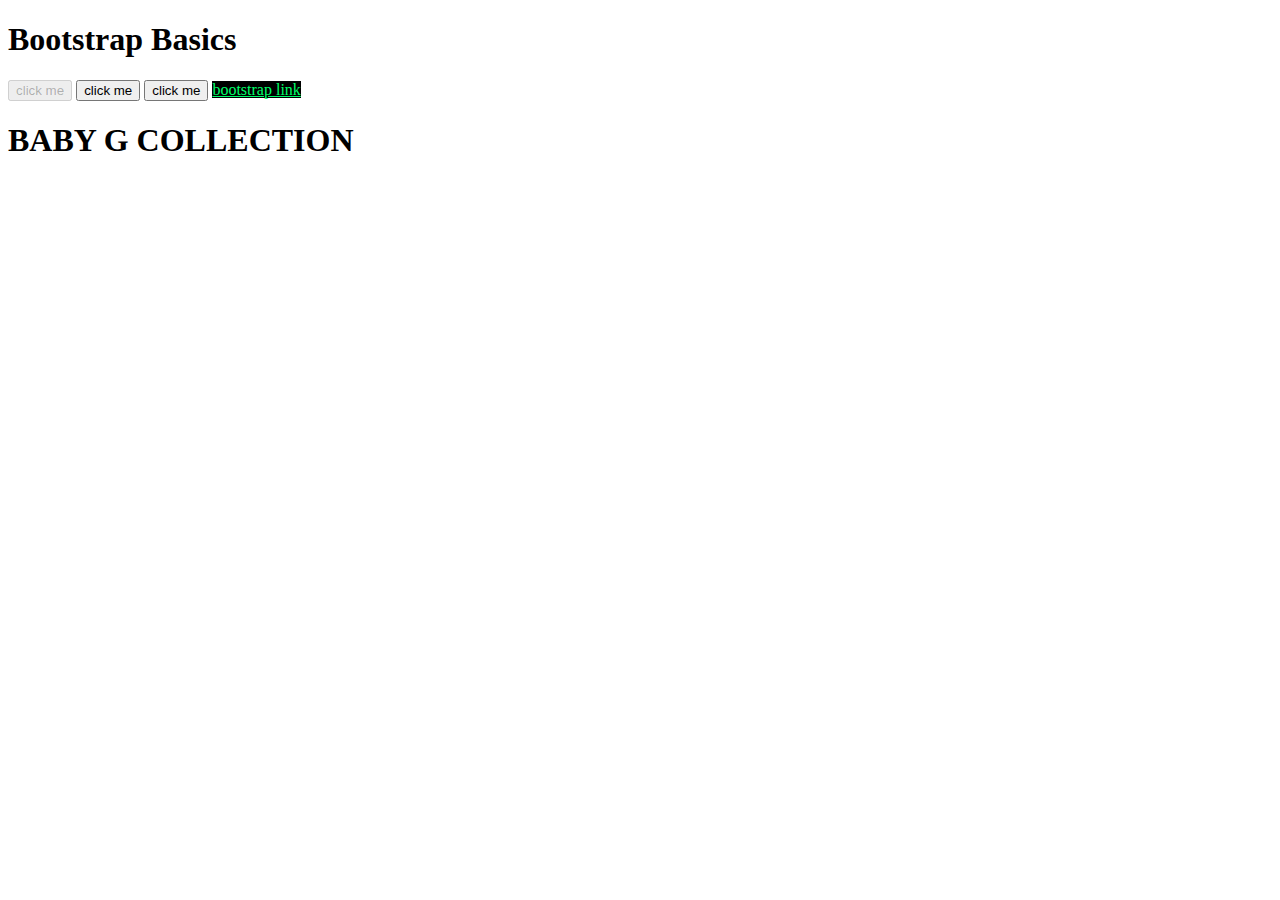
<file: index.html>
<!DOCTYPE html>
<html lang="en">

<head>
     <meta charset="UTF-8">
     <meta name="viewport" content="width=device-width, initial-scale=1.0">
     <title>frontend tutorial</title>
     <link rel="stylesheet" href="./style.css">

     <link href="https://cdn.jsdelivr.net/npm/bootstrap@5.3.5/dist/css/bootstrap.min.css" rel="stylesheet"
          integrity="sha384-SgOJa3DmI69IUzQ2PVdRZhwQ+dy64/BUtbMJw1MZ8t5HZApcHrRKUc4W0kG879m7" crossorigin="anonymous">

     <style>

     </style>
</head>


<style>
     .btn-lg {
          color: rgb(0, 255, 106);
          background-color: black;
     }
</style>

<body>
     <h1>Bootstrap Basics </h1>

     <button class="btn btn-primary btn-sm" disabled>click me</button>
     <button class="btn btn-primary btn-sm" active>click me</button>


     <button class="btn btn-primary btn-sm">click me</button>
     <a href="" class="btn btn-info btn-lg">bootstrap link</a>


     <div class="container py-4">
          <header class="pb-3 mb-4 border-bottom"></header>

          <div class="p-5 mb-4 bg-body-tertiary rounded-3">
               <div class="container-fluid py-5">
                    <h1 class="display-5 fw-bold">BABY G COLLECTION</h1>
               </div>
          </div>



     </div>
     </div>










     <script src="https://cdn.jsdelivr.net/npm/bootstrap@5.3.5/dist/js/bootstrap.bundle.min.js"
          integrity="sha384-k6d4wzSIapyDyv1kpU366/PK5hCdSbCRGRCMv+eplOQJWyd1fbcAu9OCUj5zNLiq"
          crossorigin="anonymous"></script>
</body>

</html>
</file>
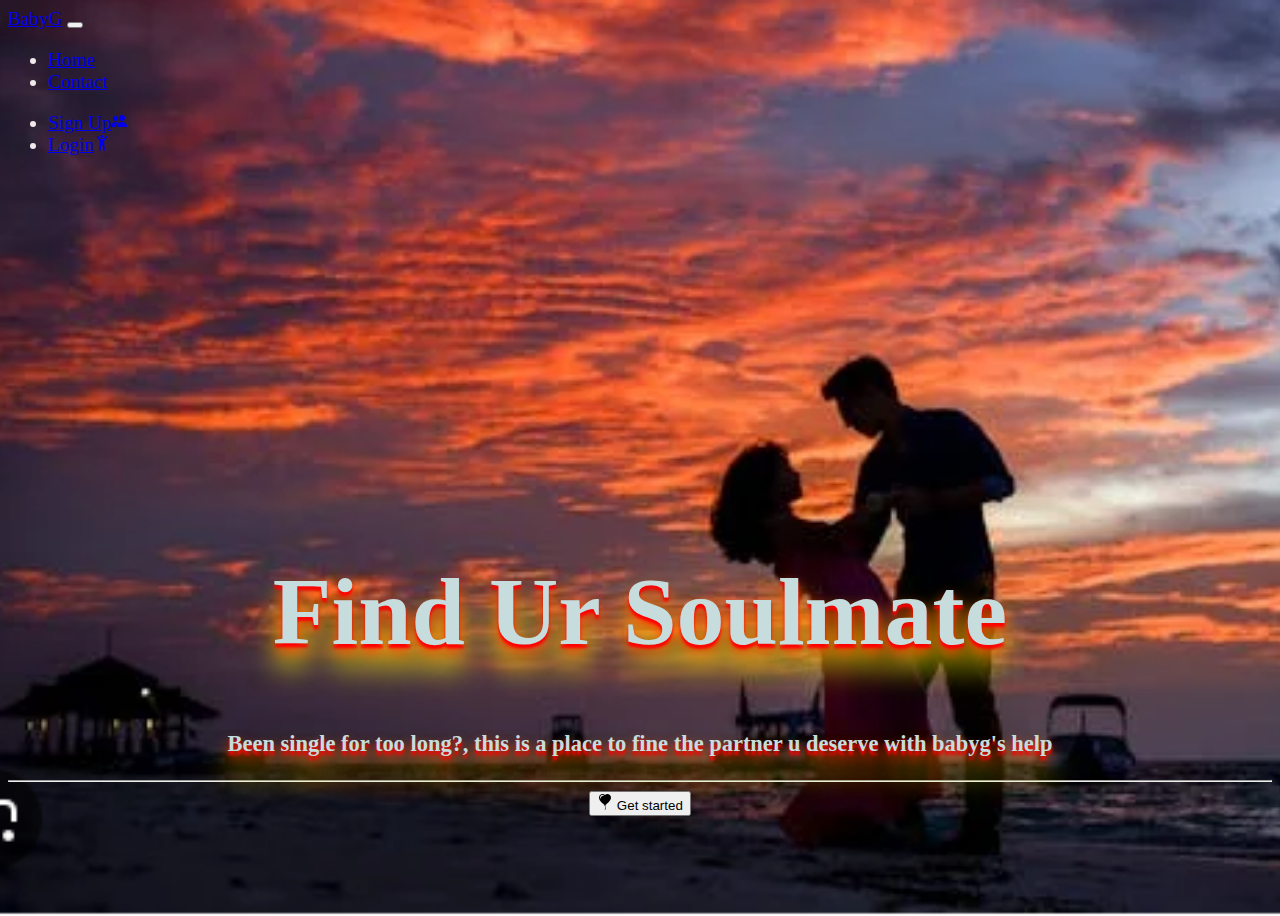
<file: dating.html>
<!DOCTYPE html>
<html lang="en">

<head>
    <meta charset="UTF-8">
    <meta name="viewport" content="width=device-width, initial-scale=1.0">
    <title>love site</title>

    <link href="https://cdn.jsdelivr.net/npm/bootstrap-icons@1.10.5/font/bootstrap-icons.css" rel="stylesheet">



    <link href="https://cdn.jsdelivr.net/npm/bootstrap@5.3.7/dist/css/bootstrap.min.css" rel="stylesheet"
        integrity="sha384-LN+7fdVzj6u52u30Kp6M/trliBMCMKTyK833zpbD+pXdCLuTusPj697FH4R/5mcr" crossorigin="anonymous">

    <link rel="stylesheet" href="./dating.css">





</head>

<body>

    <!-- navbar started here -->

    <nav class="navbar navbar-expand-lg navbar-dark bg-dark">
        <div class="container-fluid">
            <a class="navbar-brand" href="#">BabyG</a>

            <!-- Toggle for mobile -->
            <button class="navbar-toggler" type="button" data-bs-toggle="collapse" data-bs-target="#navbarContent"
                aria-controls="navbarContent" aria-expanded="false" aria-label="Toggle navigation">
                <span class="navbar-toggler-icon"></span>
            </button>

            <!-- Navbar content -->
            <div class="collapse navbar-collapse" id="navbarContent">
                <!-- Left-aligned links -->
                <ul class="navbar-nav me-auto mb-2 mb-lg-0">
                    <li class="nav-item">
                        <a class="nav-link active" href="#">Home</a>
                    </li>
                    <li class="nav-item">
                        <a class="nav-link" href="#">Contact</a>
                    </li>
                </ul>

                <!-- Right-aligned links -->
                <ul class="navbar-nav ms-auto mb-2 mb-lg-0">
                    <li class="nav-item">
                        <a class="nav-link" href="#">
                            Sign Up<svg xmlns="http://www.w3.org/2000/svg" width="16" height="16" fill="currentColor"
                                class="bi bi-people-fill" viewBox="0 0 16 16">
                                <path
                                    d="M7 14s-1 0-1-1 1-4 5-4 5 3 5 4-1 1-1 1zm4-6a3 3 0 1 0 0-6 3 3 0 0 0 0 6m-5.784 6A2.24 2.24 0 0 1 5 13c0-1.355.68-2.75 1.936-3.72A6.3 6.3 0 0 0 5 9c-4 0-5 3-5 4s1 1 1 1zM4.5 8a2.5 2.5 0 1 0 0-5 2.5 2.5 0 0 0 0 5" />
                            </svg>
                        </a>
                    </li>
                    <li class="nav-item">
                        <a class="nav-link" href="#">

                            Login<svg xmlns="http://www.w3.org/2000/svg" width="16" height="16" fill="currentColor"
                                class="bi bi-person-arms-up" viewBox="0 0 16 16">
                                <path d="M8 3a1.5 1.5 0 1 0 0-3 1.5 1.5 0 0 0 0 3" />
                                <path
                                    d="m5.93 6.704-.846 8.451a.768.768 0 0 0 1.523.203l.81-4.865a.59.59 0 0 1 1.165 0l.81 4.865a.768.768 0 0 0 1.523-.203l-.845-8.451A1.5 1.5 0 0 1 10.5 5.5L13 2.284a.796.796 0 0 0-1.239-.998L9.634 3.84a.7.7 0 0 1-.33.235c-.23.074-.665.176-1.304.176-.64 0-1.074-.102-1.305-.176a.7.7 0 0 1-.329-.235L4.239 1.286a.796.796 0 0 0-1.24.998l2.5 3.216c.317.316.475.758.43 1.204Z" />
                            </svg>
                        </a>
                    </li>
                </ul>
            </div>
        </div>
    </nav>

    <!-- ends here  -->




    <div class="container">
        <div class="row">
            <div class="col-lg-12">

                <div id="content">
                    <h1>Find Ur Soulmate </h1>
                    <h3>Been single for too long?, this is a place to fine the partner u deserve with babyg's help</h3>
                    <hr>
                    <button type="button" class="btn btn-primary btn-lg">
                       <svg xmlns="http://www.w3.org/2000/svg" width="16" height="16" fill="currentColor" class="bi bi-balloon-heart-fill" viewBox="0 0 16 16">
  <path fill-rule="evenodd" d="M8.49 10.92C19.412 3.382 11.28-2.387 8 .986 4.719-2.387-3.413 3.382 7.51 10.92l-.234.468a.25.25 0 1 0 .448.224l.04-.08c.009.17.024.315.051.45.068.344.208.622.448 1.102l.013.028c.212.422.182.85.05 1.246-.135.402-.366.751-.534 1.003a.25.25 0 0 0 .416.278l.004-.007c.166-.248.431-.646.588-1.115.16-.479.212-1.051-.076-1.629-.258-.515-.365-.732-.419-1.004a2 2 0 0 1-.037-.289l.008.017a.25.25 0 1 0 .448-.224l-.235-.468ZM6.726 1.269c-1.167-.61-2.8-.142-3.454 1.135-.237.463-.36 1.08-.202 1.85.055.27.467.197.527-.071.285-1.256 1.177-2.462 2.989-2.528.234-.008.348-.278.14-.386"/>
</svg> Get started
                    </button>
                </div>
            </div>
        </div>
    </div>




    <script src="https://cdn.jsdelivr.net/npm/bootstrap@5.3.7/dist/js/bootstrap.bundle.min.js"
        integrity="sha384-ndDqU0Gzau9qJ1lfW4pNLlhNTkCfHzAVBReH9diLvGRem5+R9g2FzA8ZGN954O5Q"
        crossorigin="anonymous"></script>
</body>

</html>
</file>
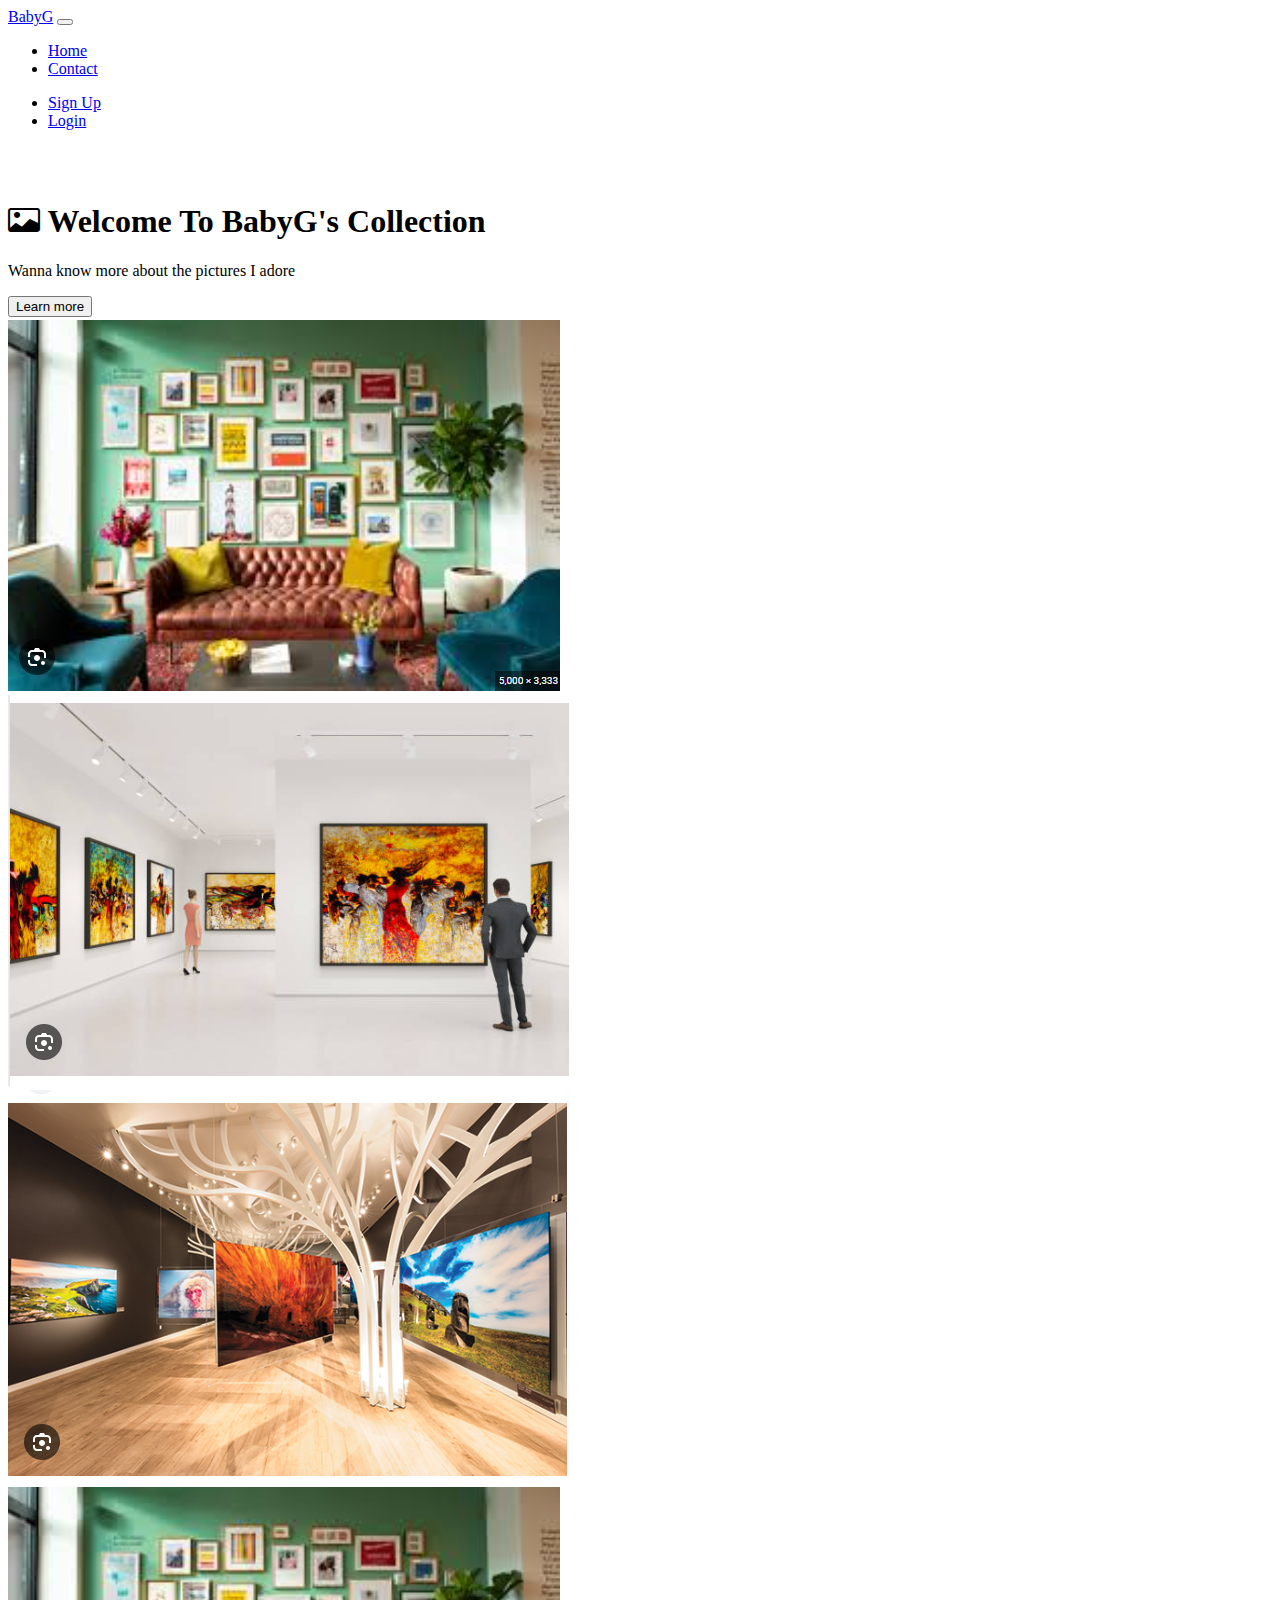
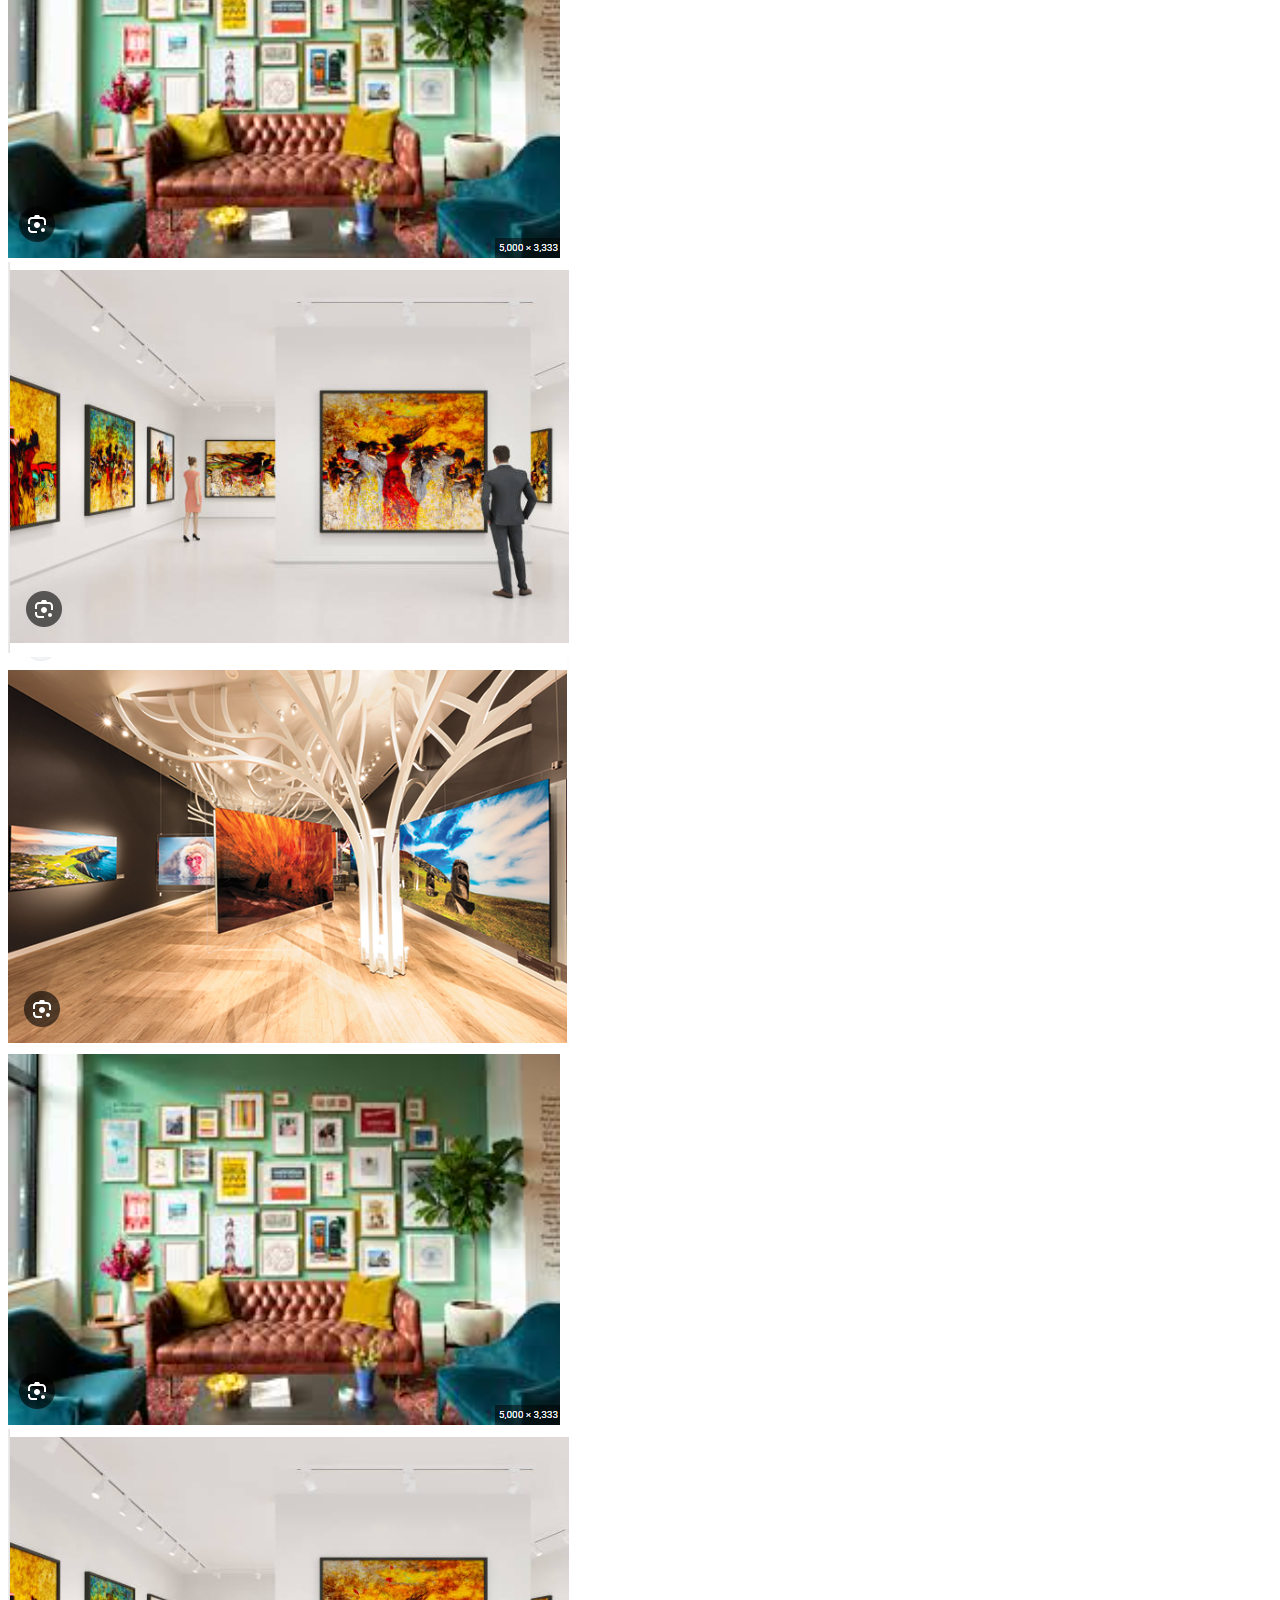
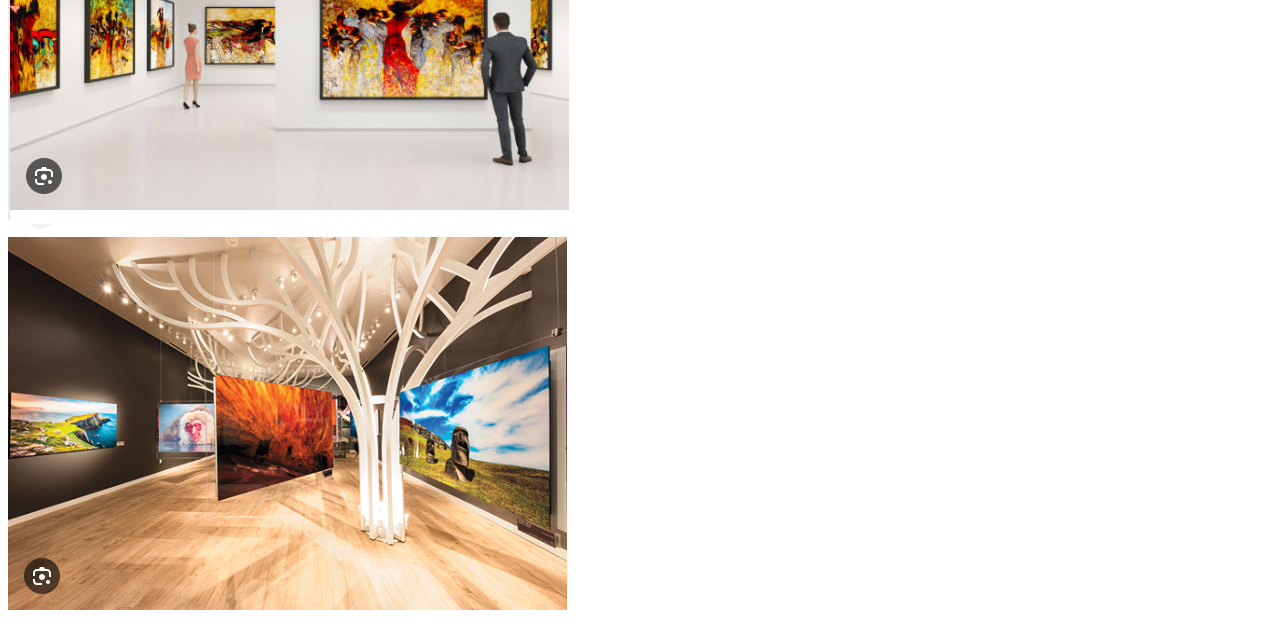
<file: galary.html>
<!DOCTYPE html>
<html lang="en">
<head>
    <meta charset="UTF-8">
    <meta name="viewport" content="width=device-width, initial-scale=1.0">
    <title>BabyG Gallary</title>

</head>

<link href="https://cdn.jsdelivr.net/npm/bootstrap@5.3.5/dist/css/bootstrap.min.css" rel="stylesheet"
          integrity="sha384-SgOJa3DmI69IUzQ2PVdRZhwQ+dy64/BUtbMJw1MZ8t5HZApcHrRKUc4W0kG879m7" crossorigin="anonymous">

          <link href="https://cdn.jsdelivr.net/npm/bootstrap-icons@1.10.5/font/bootstrap-icons.css" rel="stylesheet">

          <link rel="stylesheet" href="./galary.css">

         
<body>


     
  <nav class="navbar navbar-expand-lg navbar-dark bg-dark fixed">
    <div class="container-fluid">
      <a class="navbar-brand" href="#">BabyG</a>

      <!-- Toggle for mobile -->
      <button class="navbar-toggler" type="button" data-bs-toggle="collapse" data-bs-target="#navbarContent"
        aria-controls="navbarContent" aria-expanded="false" aria-label="Toggle navigation">
        <span class="navbar-toggler-icon"></span>
      </button>

      <!-- Navbar content -->
      <div class="collapse navbar-collapse" id="navbarContent">
        <!-- Left-aligned links -->
        <ul class="navbar-nav me-auto mb-2 mb-lg-0">
          <li class="nav-item">
            <a class="nav-link active" href="#">Home</a>
          </li>
          <li class="nav-item">
            <a class="nav-link" href="#">Contact</a>
          </li>
        </ul>

        <!-- Right-aligned links -->
        <ul class="navbar-nav ms-auto mb-2 mb-lg-0">
          <li class="nav-item">
            <a class="nav-link" href="#">Sign Up</a>
          </li>
          <li class="nav-item">
            <a class="nav-link" href="#">Login</a>
          </li>
        </ul>
      </div>
    </div>
  </nav>

<br>
<br>
  
<!-- jumbotron -->
    <div class="container">
    <div class="p-5 mb-4 bg-light rounded-3">
  <div class="container-fluid py-5">
    <h1 class="display-5 fw-bold"><i class="bi bi-card-image"></i> Welcome To BabyG's Collection</h1>
    <p class="col-md-8 fs-4">Wanna know more about the pictures I adore </p>
    <button class="btn btn-primary btn-lg" type="button">Learn more</button>
  </div>
</div>

<div class="row">
    <div class="col-lg-4 col-sm-6">
        <img src="./piccfour - Copy.png"  class="img-thumbnail">
    </div>

    <div class="col-lg-4 col-sm-6">
        <img src="./piconee.png"  class="img-thumbnail">
    </div>

    <div class="col-lg-4 col-sm-6">
        <img src="./picsix.png"  class="img-thumbnail">
    </div>
</div>



<div class="row">
    <div class="col-lg-4 col-sm-6">
        <img src="./piccfour - Copy.png"  class="img-thumbnail">
    </div>

    <div class="col-lg-4 col-sm-6">
        <img src="./piconee.png"  class="img-thumbnail">
    </div>

    <div class="col-lg-4 col-sm-6">
        <img src="./picsix.png"  class="img-thumbnail">
    </div>
</div>




<div class="row">
    <div class="col-lg-4 col-sm-6">
        <img src="./piccfour - Copy.png"  class="img-thumbnail">
    </div>

    <div class="col-lg-4 col-sm-6">
        <img src="./piconee.png"  class="img-thumbnail">
    </div>

    <div class="col-lg-4 col-sm-6">
        <img src="./picsix.png"  class="img-thumbnail">
    </div>
</div>
</div>







<script src="https://cdn.jsdelivr.net/npm/bootstrap@5.3.5/dist/js/bootstrap.bundle.min.js"
          integrity="sha384-k6d4wzSIapyDyv1kpU366/PK5hCdSbCRGRCMv+eplOQJWyd1fbcAu9OCUj5zNLiq"
          crossorigin="anonymous"></script>


</body>
</html>
</file>
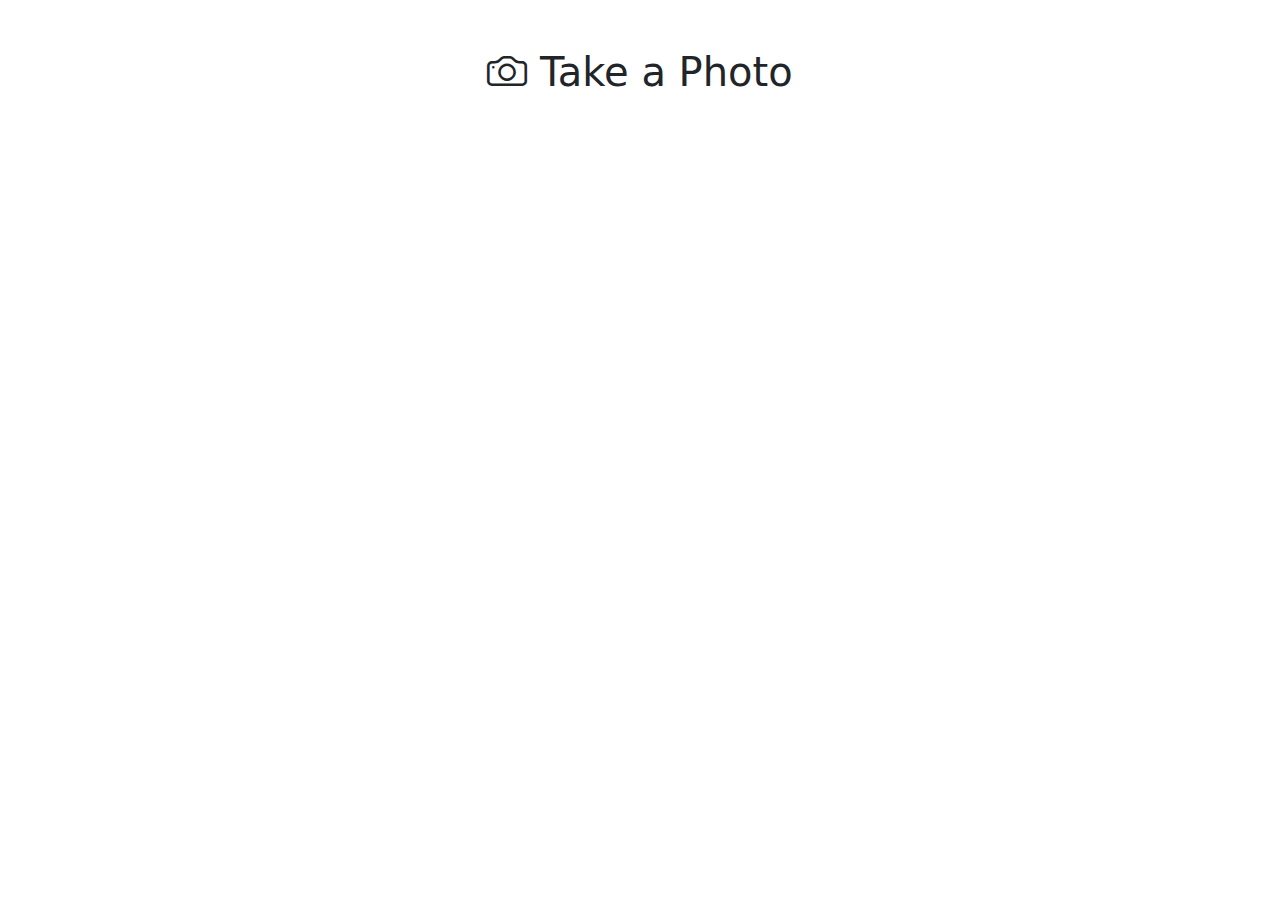
<file: icon.html>
<!DOCTYPE html>
<html lang="en">
<head>
  <meta charset="UTF-8">
  <title>Bootstrap Camera Icon</title>
  <link href="https://cdn.jsdelivr.net/npm/bootstrap@5.3.3/dist/css/bootstrap.min.css" rel="stylesheet">
  <link href="https://cdn.jsdelivr.net/npm/bootstrap-icons@1.10.5/font/bootstrap-icons.css" rel="stylesheet">
</head>
<body>

<div class="container text-center my-5">
  <h1><i class="bi bi-camera"></i> Take a Photo</h1>
</div>

</body>
</html>
</file>
<file: style.css>
body{
    
}
</file>
<file: dating.css>
body{
    background-image: url(./Screenshot\ 2025-07-04\ 005249.png);
    background-size: cover;
    background-repeat: no-repeat;
    height: 100vh;
    color: rgb(240, 233, 233);
    font-family: 'Times New Roman', Times, serif;
    font-size: larger;

}




#content {
text-align: center;
padding-top: 25%;
color: rgb(199, 221, 221);
text-shadow: 0px 4px 3px red,
             0px 8px 13px orangered,
             0px 23px 30px yellow;
}

h1{
    font-weight: 600;
    font-size: 5em;

}
</file>
<file: galary.css>

</file>
